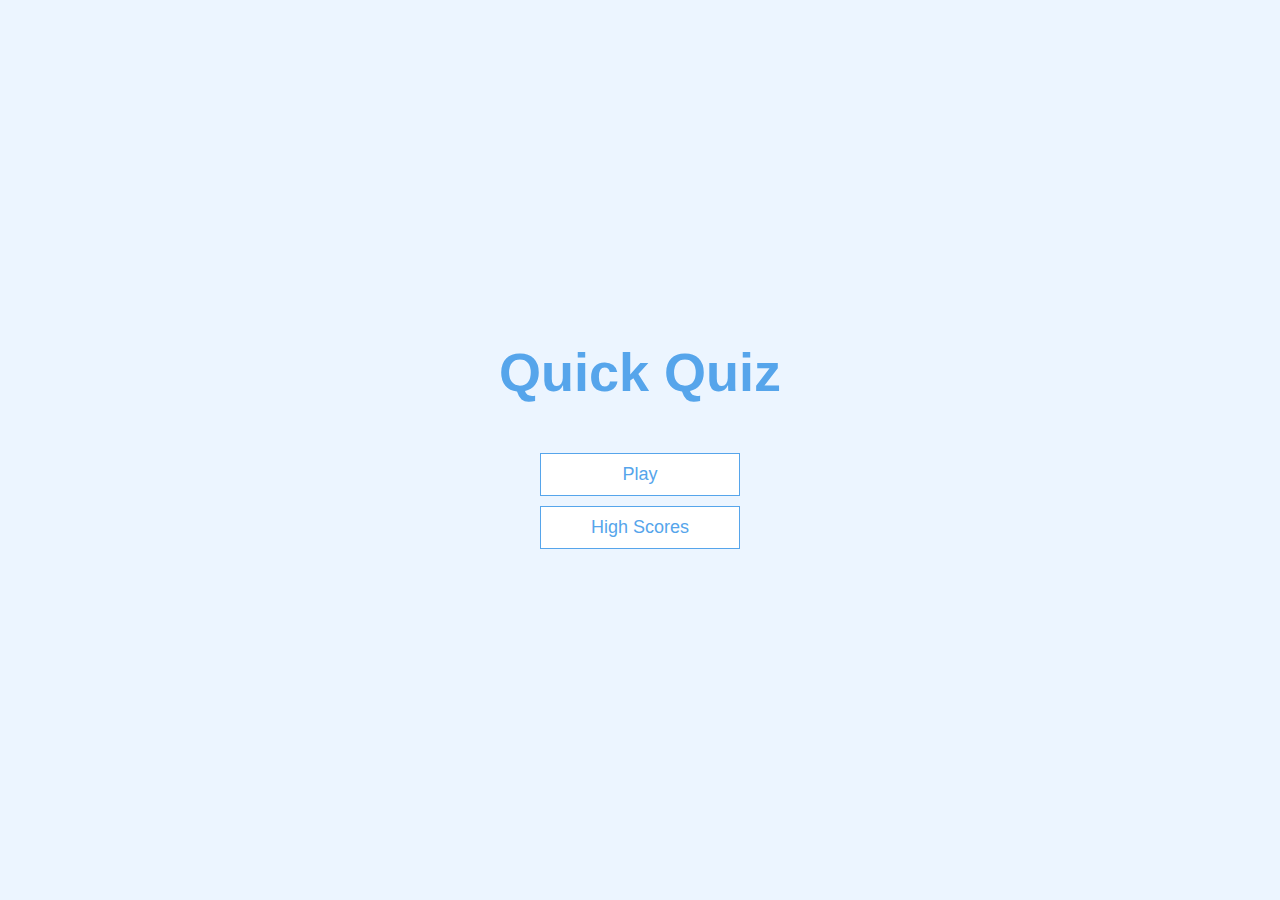
<file: index.html>
<!DOCTYPE html>
<html lang="en">
<head>
    <meta charset="UTF-8">
    <meta name="viewport" content="width=device-width, initial-scale=1.0">
    <title>Quick Quiz</title>
    <link rel="stylesheet" href="app.css">
</head>
<body>
    <div class="container">
        <div id="home" class="flex-center flex-column">
            <h1>Quick Quiz</h1>
            <a href="/game.html" class="btn">Play</a>
            <a href="/highscores.html" class="btn">High Scores</a>
        </div>
    </div>    
</body>
</html>
</file>
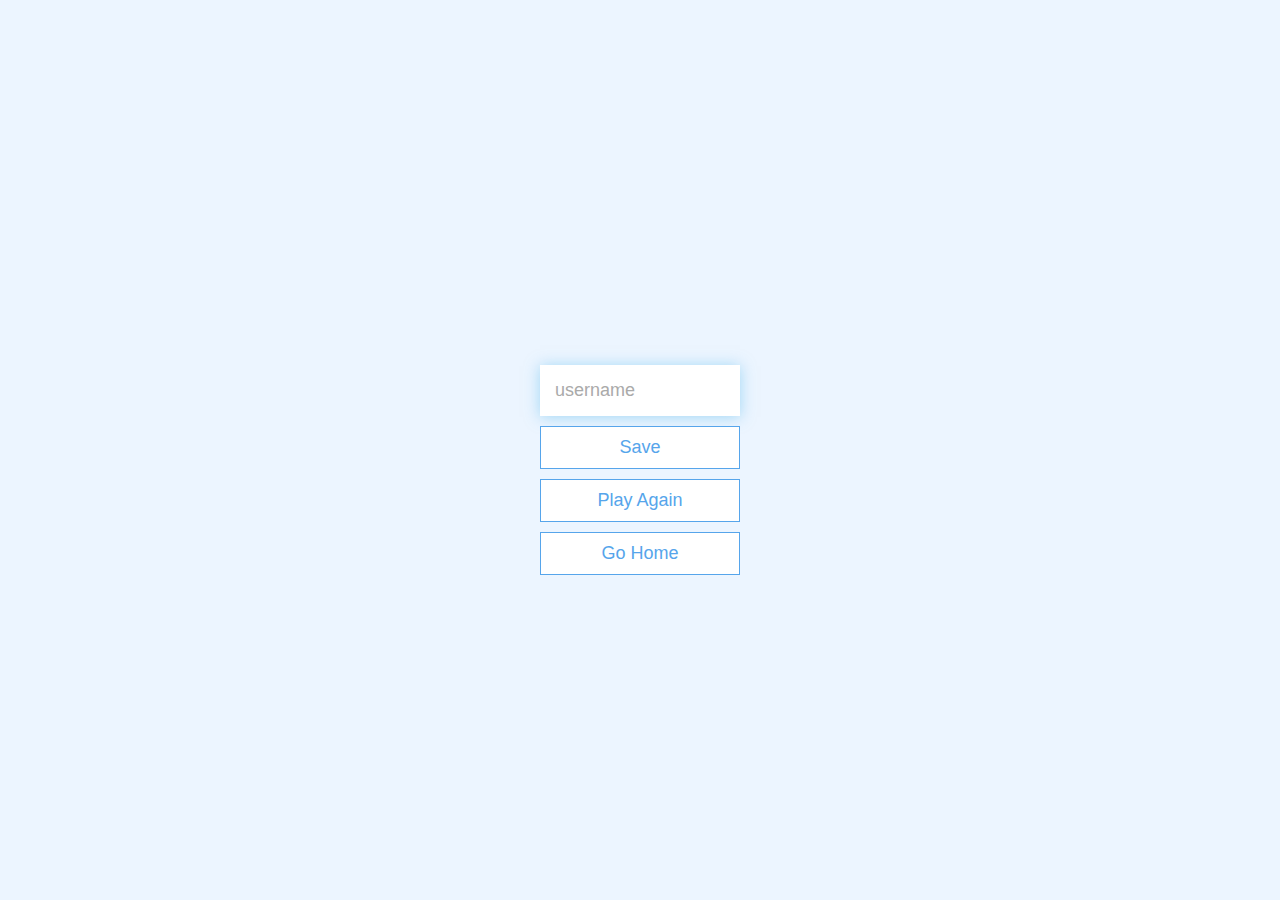
<file: end.html>
<!DOCTYPE html>
<html lang="en">

<head>
    <meta charset="UTF-8">
    <meta name="viewport" content="width=device-width, initial-scale=1.0">
    <title>Congrats!</title>
    <link rel="stylesheet" href="app.css">
</head>

<body>
    <div class="container">
        <div id="end" class="flex-center flex-column">
            <h1 id="finalScore">0</h1>
            <form>
                <input type="text" name="username" id="username" placeholder="username">
                <button type="submit" class="btn" id="saveScoreBtn" onclick="saveHighScore(event)" disabled>Save</button>
            </form>

            <a href="/game.html" class="btn">Play Again</a>
            <a href="/index.html" class="btn">Go Home</a>
        </div>
    </div>
    <script src="end.js"></script>
</body>

</html>
</file>
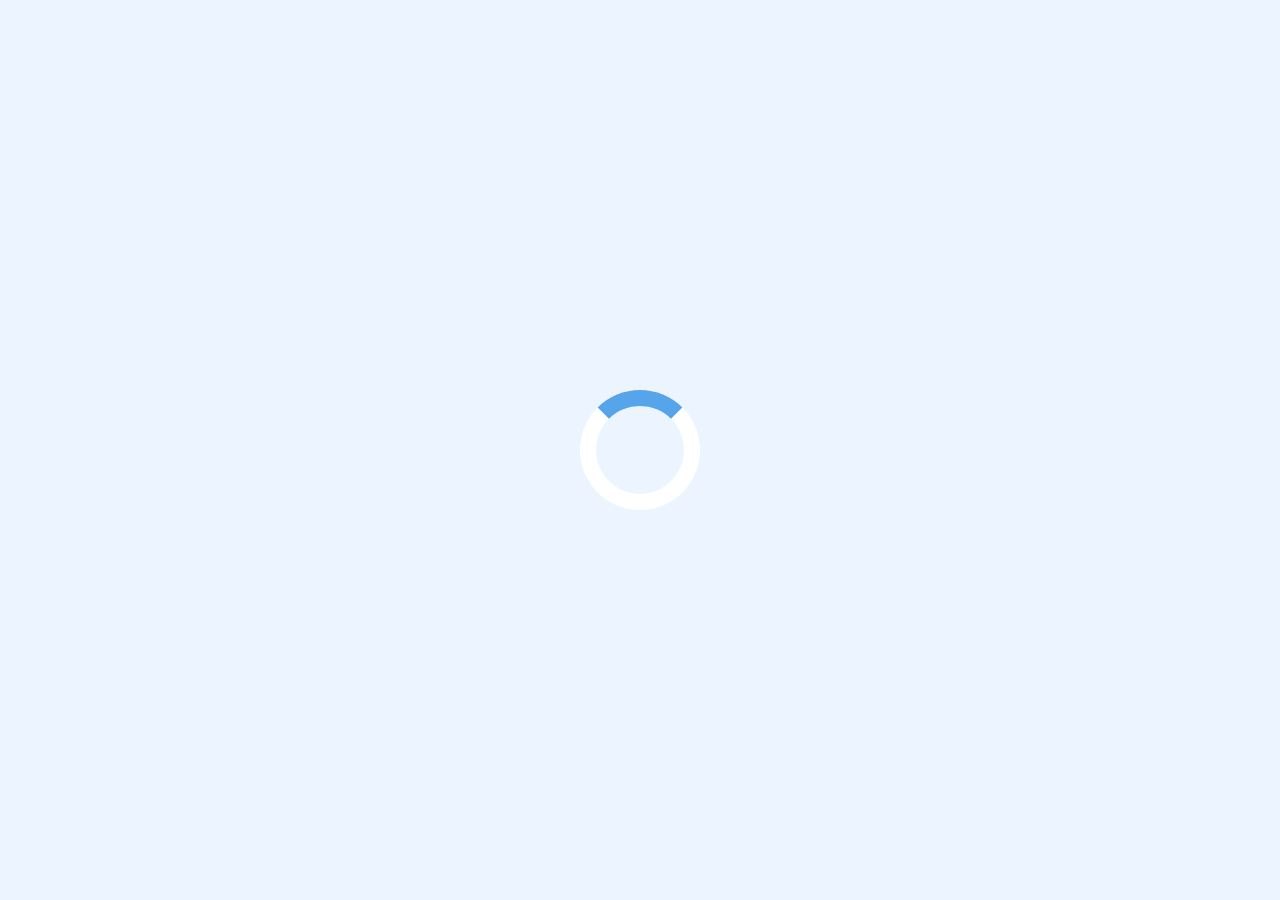
<file: game.html>
<!DOCTYPE html>
<html lang="en">

<head>
    <meta charset="UTF-8">
    <meta name="viewport" content="width=device-width, initial-scale=1.0">
    <title>Quick Quiz - Play</title>
    <link rel="stylesheet" href="app.css">
    <link rel="stylesheet" href="game.css">
</head>

<body>
    <div class="container">
        <div id="loader"></div>  <!-- 'Loading' Text while loading the question -->
        <div id="game" class="justify-center flex-column hidden">
            <div id="hud">
                <div id="hud-item">
                    <p id="progressText" class="hud-prefix">
                        Question
                    </p>
                    <!-- <h1 class="hud-main-text" id="questionCounter"></h1> -->
                    <div id="progressBar">
                        <div id="progressBarFull"></div>
                    </div>
                </div>
                <div id="hud-item">
                    <p class="hud-prefix">
                        Score
                    </p>
                    <h1 class="hud-main-text" id="score">
                        0
                    </h1>
                </div>
            </div>
            <h2 id="question"></h2>
            <div class="choice-container">
                <p class="choice-prefix">A</p>
                <p class="choice-text" data-number="1"></p>
            </div>
            <div class="choice-container">
                <p class="choice-prefix">B</p>
                <p class="choice-text" data-number="2"></p>
            </div>
            <div class="choice-container">
                <p class="choice-prefix">C</p>
                <p class="choice-text" data-number="3"></p>
            </div>
            <div class="choice-container">
                <p class="choice-prefix">D</p>
                <p class="choice-text" data-number="4"></p>
            </div>
        </div>
    </div>

    <script src="game.js"></script4
</body>
</html4
</file>
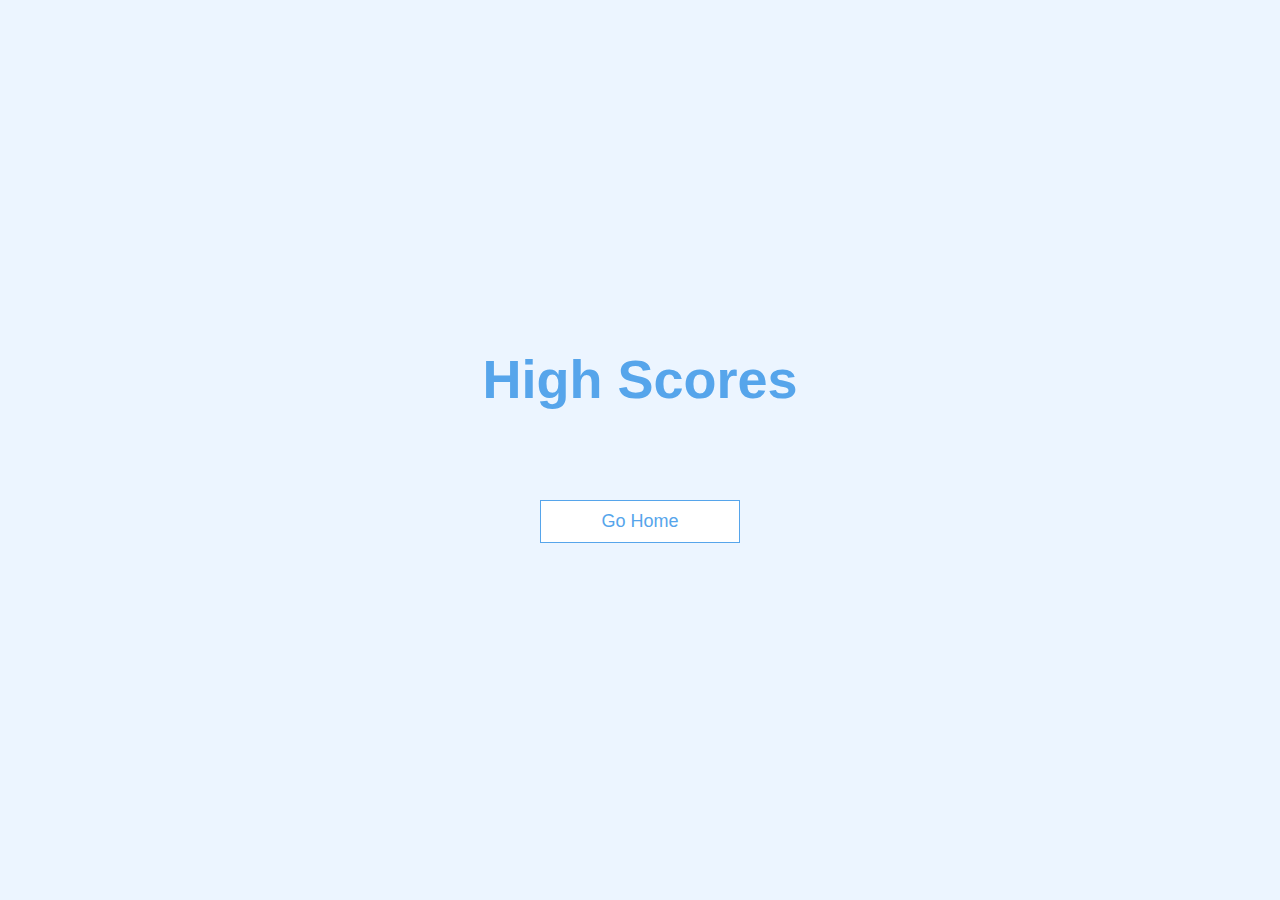
<file: highscores.html>
<!DOCTYPE html>
<html lang="en">
<head>
    <meta charset="UTF-8">
    <meta name="viewport" content="width=device-width, initial-scale=1.0">
    <title>High Scores</title>
    <link rel="stylesheet" href="app.css">
    <link rel="stylesheet" href="highscores.css">
</head>
<body>
    <div class="container">
        <div id="highScores" class="flex-center flex-column">
            <h1 id="finalScore">High Scores</h1>
            <ul id="highScoresList"></ul>
            <a href="/" class="btn">Go Home
            </a>
        </div>
    </div>
    

    <script src="highscores.js"></script>
</body>
</html>
</file>
<file: app.css>
:root{
    background-color: #ecf5ff;
    font-size: 62.5%;
}

*{
    box-sizing: border-box;
    font-family: Arial, Helvetica, sans-serif;
    margin: 0;
    padding: 0;
    color: #333;
}

h1,
h2,
h3,
h4{
    font-size: 5.4rem;
    color: #56a5eb;
    margin-bottom: 5rem;
}

h1 > span{
    font-size: 2.4rem;
    font-weight: 500;
}

h2{
    font-size: 4.2rem;
    margin-bottom: 4rem;
    font-weight: 700;
}
h3{
    font-size: 2.8rem;
    font-weight: 500;
}

/* UTILITIES */

.container{
    width: 100vw;
    height: 100vh;
    display: flex;
    justify-content: center;
    align-items: center;
    max-width: 80rem;
    margin: 0 auto;
    padding: 2rem;
}

.container > * {
    width: 100%;
}

.flex-column{
    display: flex;
    flex-direction: column;
}

.flex-center{
    justify-content: center;
    align-items: center;
}

.justify-center{
    justify-content: center;
}

.text-center{
    text-align: center;
}

.hidden{
    display: none;
}

/* BUTTONS */

.btn{
    font-size: 1.8rem;
    padding: 1rem 0;
    width: 20rem;
    text-align: center;
    border: 0.1rem solid #56a5eb;
    margin-bottom: 1rem;
    text-decoration: none;
    color: #56a5eb;
    background-color: white;
}

.btn:hover{
    cursor: pointer;
    box-shadow: 0 0.4rem 1.4rem 0 rgba(86, 185, 235, 0.5);
    transform: translateY(-0.1rem);
    transition: transform 150rem;
}

.btn[disabled]:hover{
    cursor: not-allowed;
    box-shadow: none;
    transform: none;
}

/* FORMS */
form{
    width: 100%;
    display: flex;
    flex-direction: column;
    align-items: center;
}
input{
    margin-bottom: 1rem;
    width: 20rem;
    padding: 1.5rem;
    font-size: 1.8rem;
    border: none;
    box-shadow: 0 0.1rem 1.4rem 0 rgba(86, 185, 235, 0.5);
}
input::placeholder{
    color: #aaa;
}
</file>
<file: game.css>
.choice-container{
    display: flex;
    margin-bottom: 0.5rem;
    width: 100%;
    font-size: 1.8rem;
    border: 0.1rem solid rgb(86, 165, 235,0.25);
    background-color: white;
}

.choice-container:hover{
    cursor: pointer;
    box-shadow: 0 0.4rem 1.4rem 0 rgba(86, 185, 235, 0.5);
    transform: translateY(-0.1rem);
    transition: transform 150rem;
}

.choice-prefix{
    padding: 1.5rem 2.5rem;
    background-color: #56a5eb;
    color: white;
}

.choice-text{
    padding: 1.5rem;
    width: 100%;
}

/* COLORS OF correct AND incorrect CLASS */
.correct{
    background-color: #28a745;
}
.incorrect{
    background-color: #dc3545;
}

/* HUD : HEAD UP DISPLAY */
#hud{
    display: flex;
    justify-content: space-between;
}
.hud-prefix{
    text-align: center;
    font-size: 2rem;
}
.hud-main-text{
    text-align: center;
}

#progressBar{
    width: 20rem;
    height: 4rem;
    border: 0.3rem solid #56a5eb;
    margin-top: 1.5rem;
}
#progressBarFull{
    height: 3.4rem;
    background-color: #56a5eb;
    width: 0%;
}

/* LOADER */
#loader{
    border: 1.6rem solid white;
    border-radius: 50%;
    border-top: 1.6rem solid #56a5eb;
    width: 12rem;
    height: 12rem;
    animation: spin 2s linear infinite;
}

@keyframes spin{
    0%{
        transform: rotate(0deg);
    }
    100%{
        transform: rotate(360deg);
    }
}
</file>
<file: highscores.css>
#highScoresList{
    list-style: none;
    padding-left: 0;
    margin-bottom: 4rem;
}
.high-score{
    font-size: 2.8rem;
    margin-bottom: 0.5rem;
}
.high-score:hover{
    transform: scale(1.025);
}
</file>
